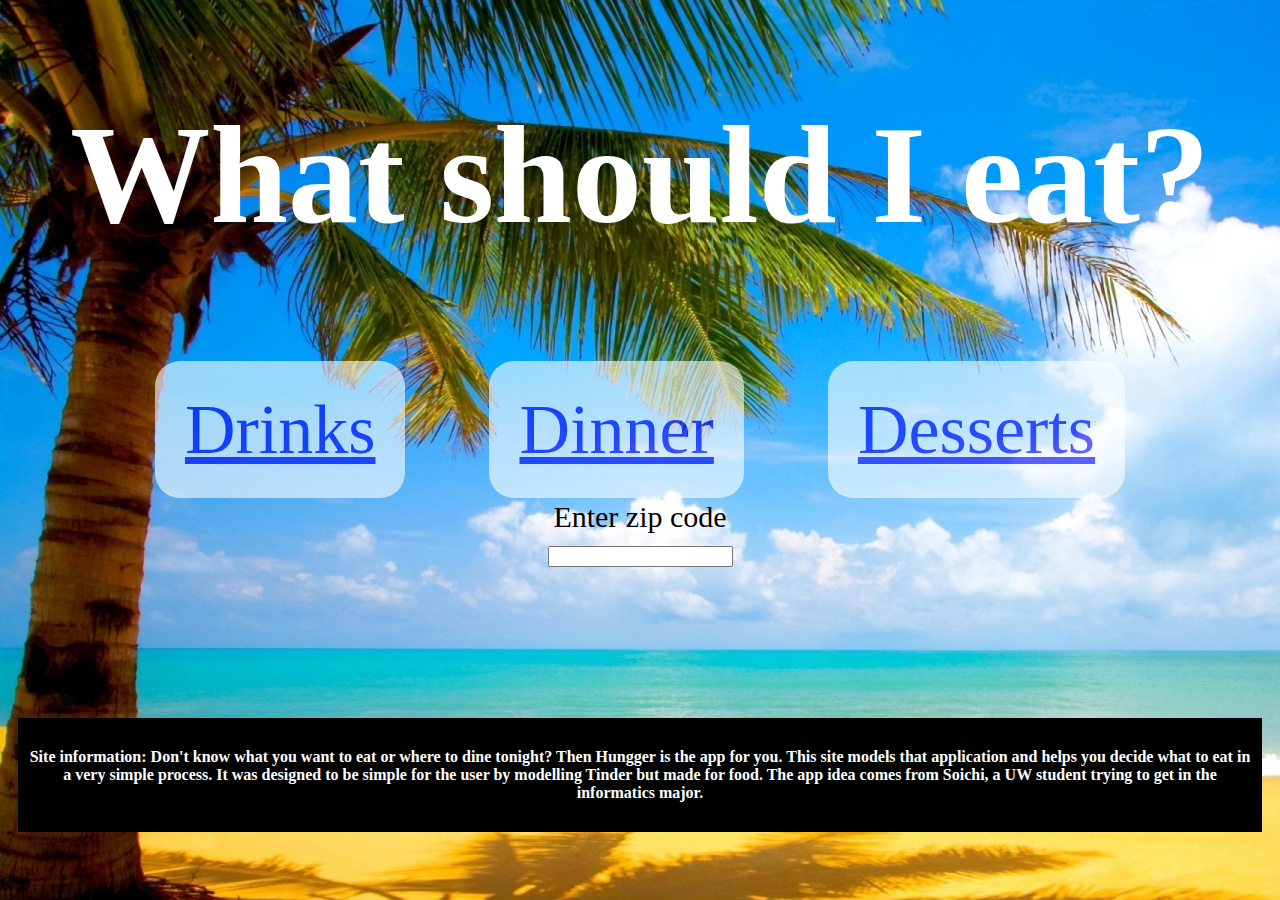
<file: index.html>
<!DOCTYPE html>
	<head> 
		<title> Hunger </title>
		<link rel="stylesheet" type="text/css" href="event.css" />
		<link href='http://fonts.googleapis.com/css?family=Passion+One' rel='stylesheet' type='text/css'>
	</head>

	<body>
	<div id = "wrap">
		<div id = "Header">
		    <h1>What should I eat?</h1>
		</div>
		
		<div id = "Content">
		   <a class = "image" href="drink1.html">Drinks</a>
		   <a class = "image" href="food1.html">Dinner</a>
		   <a class = "image" href="dessert1.html">Desserts</a>	
		</div>
		
		<div id = zipcode class="form-group">
			<label class="col-sm-3 control-label">Enter zip code</label>
			<div class="col-sm-9">
				<input class="form-control" type="text" name="zip code">
			</div>
		</div>
				
		
		<div id = "Footer">
			<h4>Site information: Don't know what you want to eat or where to dine tonight? Then Hungger is the app for you. This site models that application and helps you decide what to eat in a very simple process. It was designed to be simple for the user by modelling Tinder but made for food. The app idea comes from Soichi, a UW student trying to get in the informatics major.</h4>
		</div>

	</body>

</html>
</file>
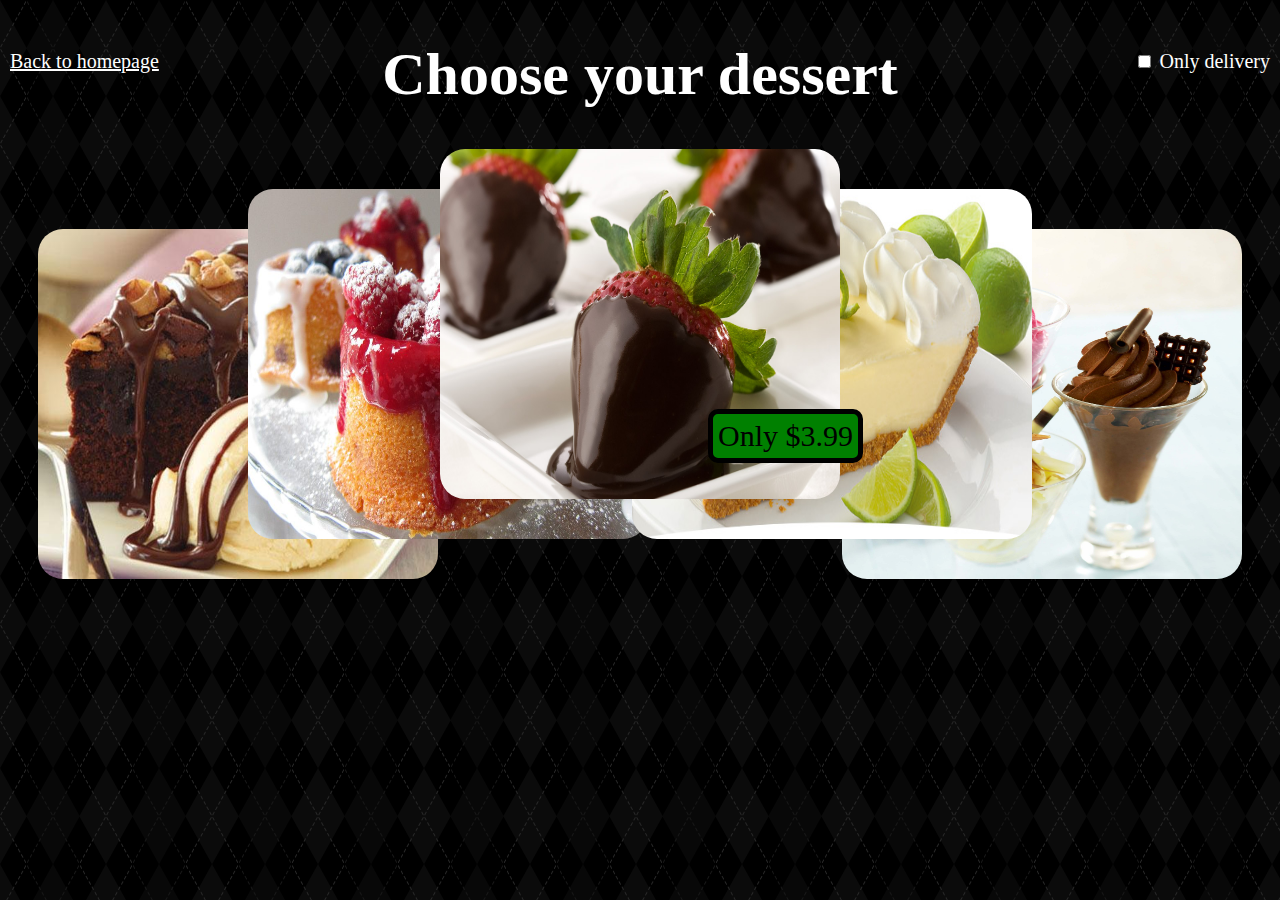
<file: dessert1.html>
<!DOCTYPE html>
	<head> 
		<title> Hunger </title>
		<link rel="stylesheet" type="text/css" href="food.css" />
		<link href='http://fonts.googleapis.com/css?family=Passion+One' rel='stylesheet' type='text/css'>
	</head>

	<body>
	<div id = "wrap">
		<div id = "Header">
			<div class="checkbox">
				<label>
					<input type="checkbox" name="position_pt" value="parttime">
					Only delivery
				</label>			
			</div>
			<a id = home href="event.html">Back to homepage</a>
		    <h1>Choose your dessert</h1>		
		</div>
		
		<div id =  "Content"style="position: relative; left: 0; top: 0;">
		  <img class = "image" src="dessert1.jpg" style="position: absolute; top: 80px; left: 30px;"/>
		  <img class = "image" src="dessert2.jpg" style="position: absolute; top: 40px; left: 240px;"/>
		  <img class = "image" src="dessert3.jpg" style="position: absolute; top: 80px; right: 30px;"/>
		  <img class = "image" src="dessert4.jpg" style="position: absolute; top: 40px; right: 240px;"/>
		  <img class = "image" src="dessert5.jpg" style="position: relative; top: 0; left: 0;"/>
		  
		  <a class = "image2" id = text3 style="position: absolute; top: 260px; left: 700px;">Only $3.99</a>
		</div>

	</body>

</html>
</file>
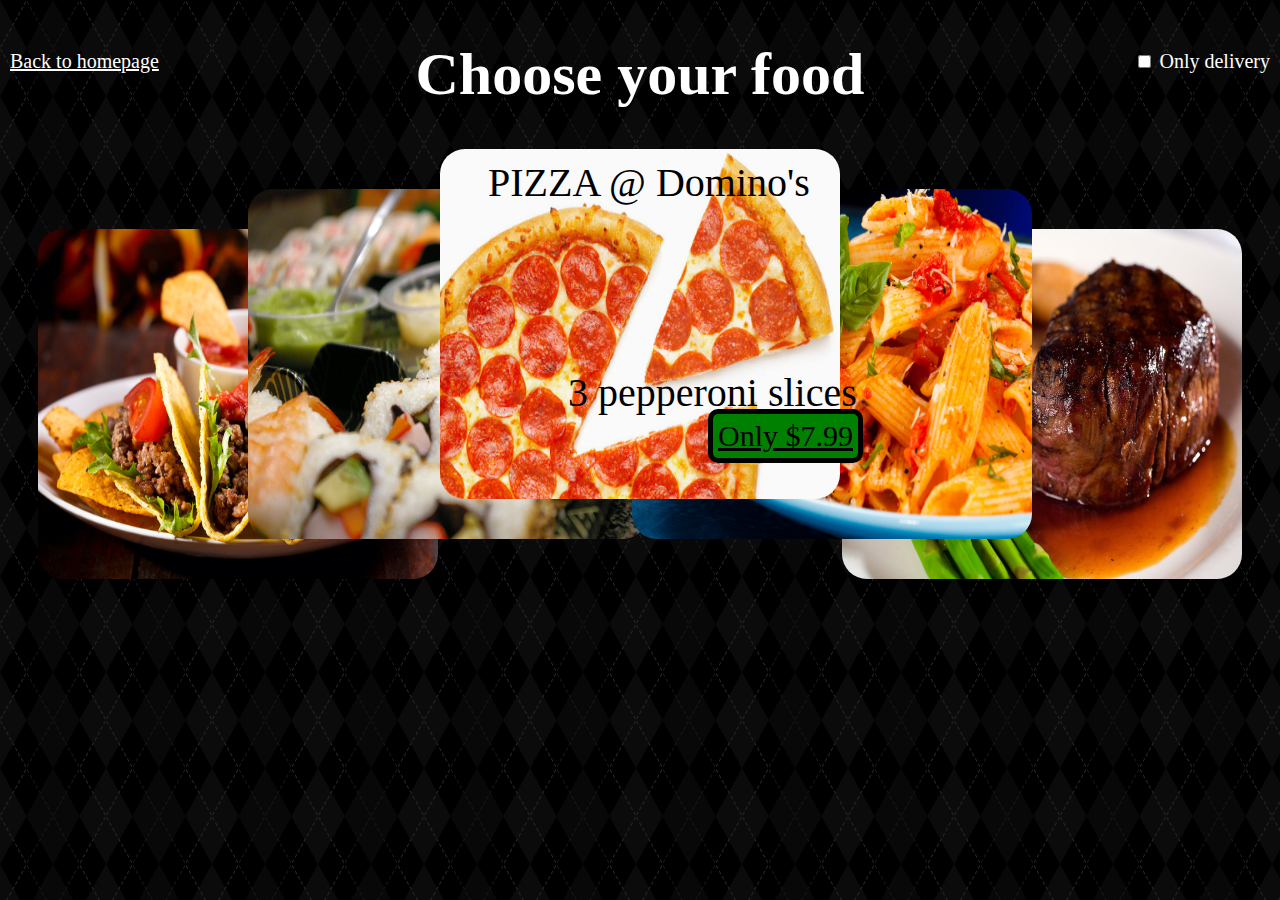
<file: food1.html>
<!DOCTYPE html>
	<head> 
		<title> Hunger </title>
		<link rel="stylesheet" type="text/css" href="food.css" />
		<link href='http://fonts.googleapis.com/css?family=Passion+One' rel='stylesheet' type='text/css'>
	</head>

	<body>
	<div id = "wrap">
		<div id = "Header">
			<div class="checkbox">
				<label>
					<input type="checkbox" name="position_pt" value="parttime">
					Only delivery
				</label>			
			</div>
			<a id = home href="event.html">Back to homepage</a>
		    <h1>Choose your food</h1>		
		</div>
		
		<div id =  "Content"style="position: relative; left: 0; top: 0;">
		  <a href = "food7.html"> <img class = "image" src="tacos.jpg" style="position: absolute; top: 80px; left: 30px;"/></a>
		  <a href = "food8.html"> <img class = "image" src="sushi.jpg" style="position: absolute; top: 40px; left: 240px;"/></a>
		  <a href = "food3.html"> <img class = "image" src="steak.jpg" style="position: absolute; top: 80px; right: 30px;"/></a>
		  <a href = "food2.html"> <img class = "image" src="pasta.jpg" style="position: absolute; top: 40px; right: 240px;"/></a>
		  <img class = "image" src="pizza.jpg" style="position: relative; top: 0; left: 0;"/>
		  
		  <p id = text1 style="position: absolute; top: -30px; left: 480px;"> PIZZA @ Domino's</p>
		  <p id = text2 style="position: absolute; top: 180px; left: 560px;"> 3 pepperoni slices</p>
		  <a class = "image2" id = text3 href = "http://www.dominos.com/#close" style="position: absolute; top: 260px; left: 700px;">Only $7.99</a>
		</div>

	</body>

</html>
</file>
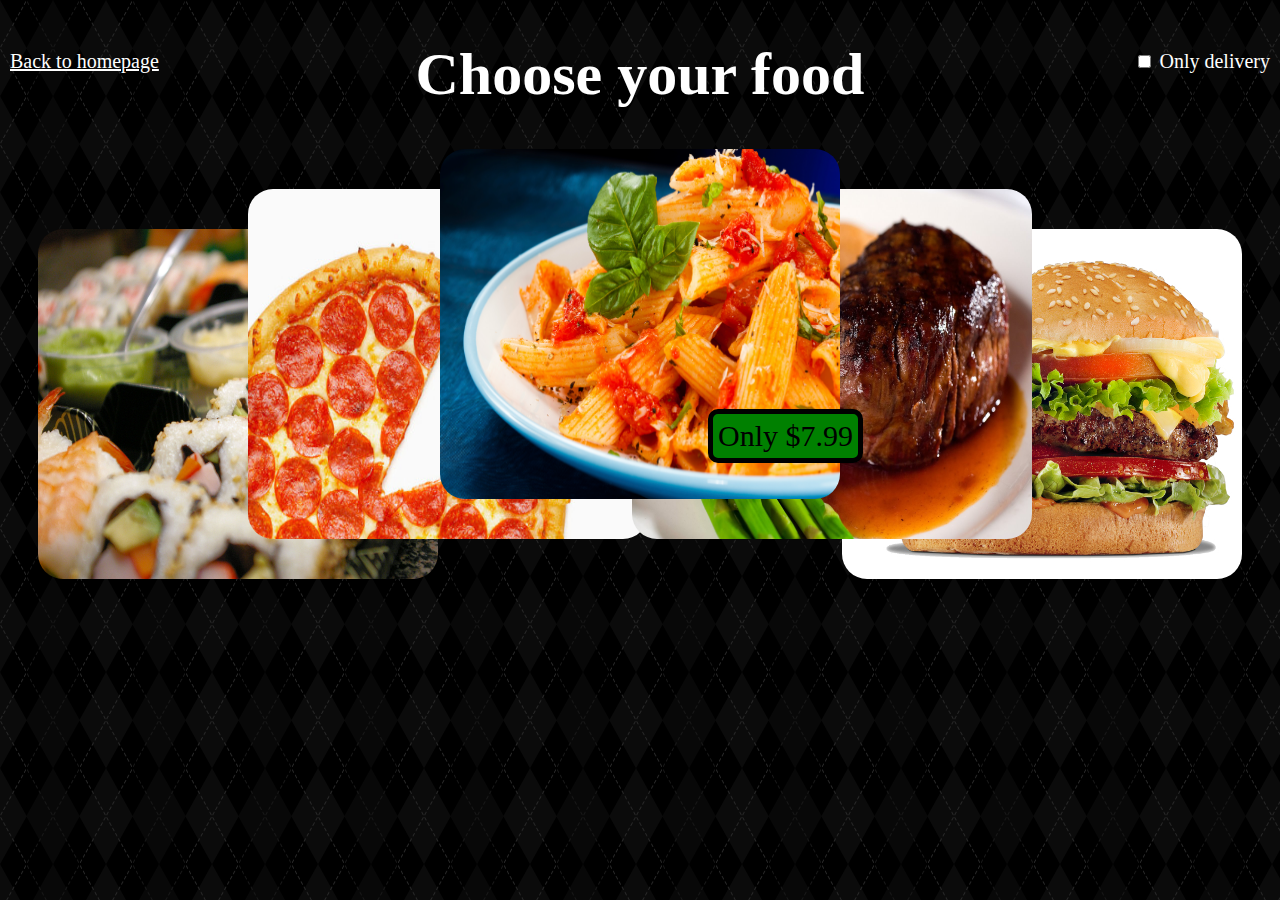
<file: food2.html>
<!DOCTYPE html>
	<head> 
		<title> Hunger </title>
		<link rel="stylesheet" type="text/css" href="food.css" />
		<link href='http://fonts.googleapis.com/css?family=Passion+One' rel='stylesheet' type='text/css'>
	</head>

	<body>
	<div id = "wrap">
		<div id = "Header">
			<div class="checkbox">
				<label>
					<input type="checkbox" name="position_pt" value="parttime">
					Only delivery
				</label>			
			</div>
			<a id = home href="event.html">Back to homepage</a>
		    <h1>Choose your food</h1>		
		</div>
		
		<div id =  "Content"style="position: relative; left: 0; top: 0;">
		  <a href = "food8.html"> <img class = "image" src="sushi.jpg" style="position: absolute; top: 80px; left: 30px;"/></a>
		  <a href = "food1.html"> <img class = "image" src="pizza.jpg" style="position: absolute; top: 40px; left: 240px;"/></a>
		  <a href = "food4.html"> <img class = "image" src="hamburger.jpg" style="position: absolute; top: 80px; right: 30px;"/></a>
		  <a href = "food3.html"> <img class = "image" src="steak.jpg" style="position: absolute; top: 40px; right: 240px;"/></a>
		  <img class = "image" src="pasta.jpg" style="position: relative; top: 0; left: 0;"/>
		  
		  <a class = "image2" id = text3 style="position: absolute; top: 260px; left: 700px;">Only $7.99</a>
		</div>

	</body>

</html>
</file>
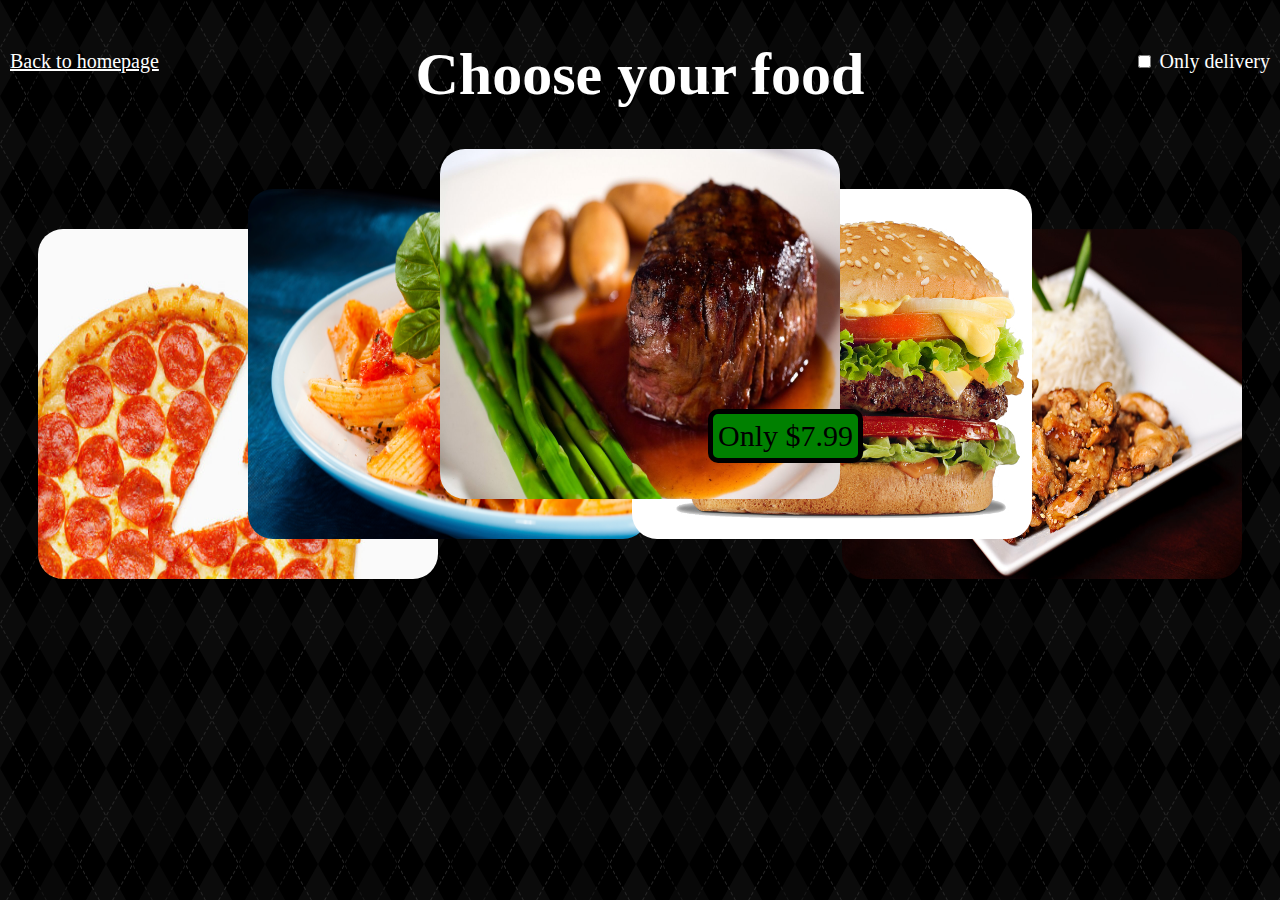
<file: food3.html>
<!DOCTYPE html>
	<head> 
		<title> Hunger </title>
		<link rel="stylesheet" type="text/css" href="food.css" />
		<link href='http://fonts.googleapis.com/css?family=Passion+One' rel='stylesheet' type='text/css'>
	</head>

	<body>
	<div id = "wrap">
		<div id = "Header">
			<div class="checkbox">
				<label>
					<input type="checkbox" name="position_pt" value="parttime">
					Only delivery
				</label>			
			</div>
			<a id = home href="event.html">Back to homepage</a>
		    <h1>Choose your food</h1>		
		</div>
		
		<div id =  "Content"style="position: relative; left: 0; top: 0;">
		  <a href = "food1.html"> <img class = "image" src="pizza.jpg" style="position: absolute; top: 80px; left: 30px;"/></a>
		  <a href = "food2.html"> <img class = "image" src="pasta.jpg" style="position: absolute; top: 40px; left: 240px;"/></a>
		  <a href = "food5.html"> <img class = "image" src="teriyaki.jpg" style="position: absolute; top: 80px; right: 30px;"/></a>
		  <a href = "food4.html"> <img class = "image" src="hamburger.jpg" style="position: absolute; top: 40px; right: 240px;"/></a>
		  <img class = "image" src="steak.jpg" style="position: relative; top: 0; left: 0;"/>
		  
		  <a class = "image2" id = text3 style="position: absolute; top: 260px; left: 700px;">Only $7.99</a>
		</div>

	</body>

</html>
</file>
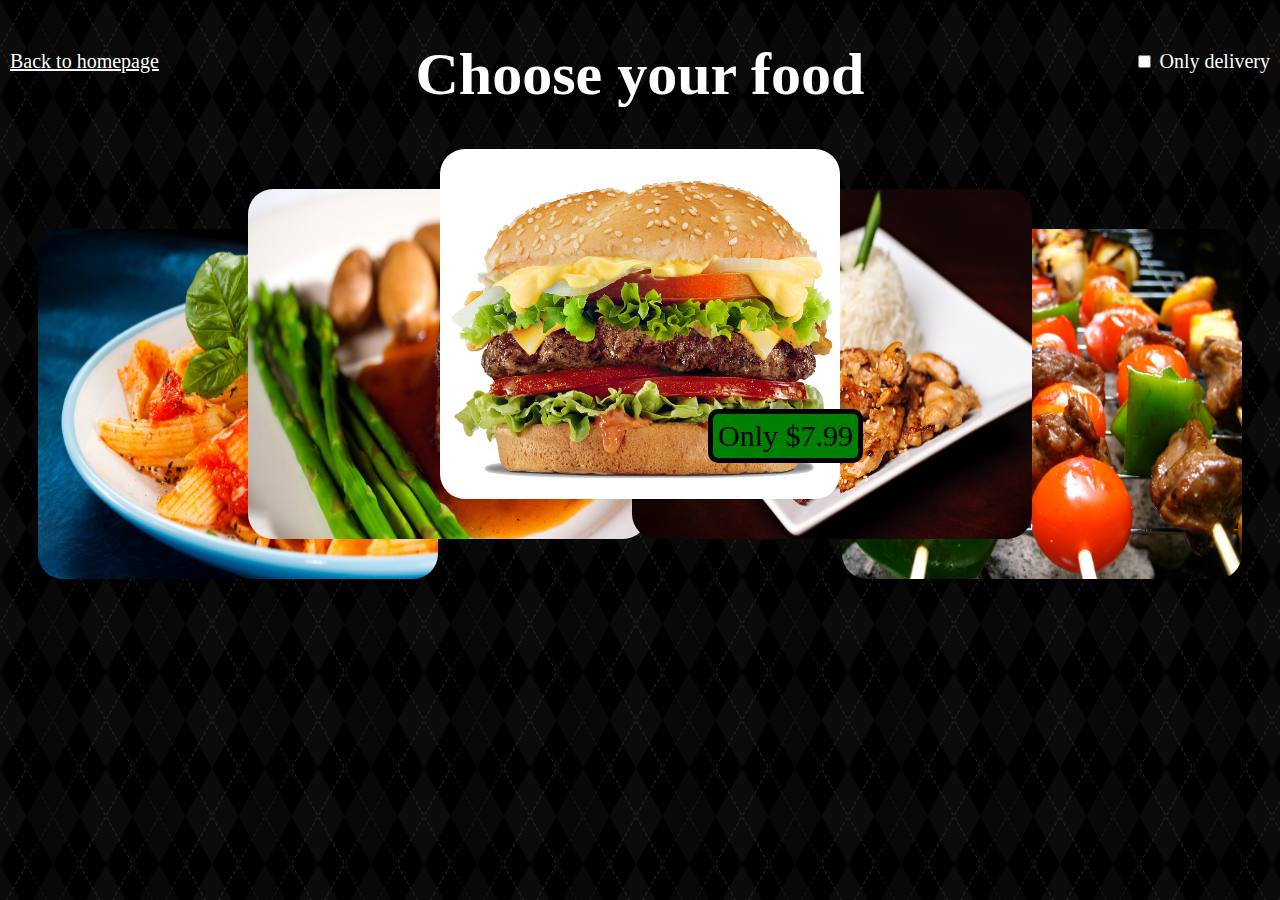
<file: food4.html>
<!DOCTYPE html>
	<head> 
		<title> Hunger </title>
		<link rel="stylesheet" type="text/css" href="food.css" />
		<link href='http://fonts.googleapis.com/css?family=Passion+One' rel='stylesheet' type='text/css'>
	</head>

	<body>
	<div id = "wrap">
		<div id = "Header">
			<div class="checkbox">
				<label>
					<input type="checkbox" name="position_pt" value="parttime">
					Only delivery
				</label>			
			</div>
			<a id = home href="event.html">Back to homepage</a>
		    <h1>Choose your food</h1>		
		</div>
		
		<div id =  "Content"style="position: relative; left: 0; top: 0;">
		  <a href = "food2.html"> <img class = "image" src="pasta.jpg" style="position: absolute; top: 80px; left: 30px;"/></a>
		  <a href = "food3.html"> <img class = "image" src="steak.jpg" style="position: absolute; top: 40px; left: 240px;"/></a>
		  <a href = "food6.html"> <img class = "image" src="kabob.jpg" style="position: absolute; top: 80px; right: 30px;"/></a>
		  <a href = "food5.html"> <img class = "image" src="teriyaki.jpg" style="position: absolute; top: 40px; right: 240px;"/></a>
		  <img class = "image" src="hamburger.jpg" style="position: relative; top: 0; left: 0;"/>
		  
		  <a class = "image2" id = text3 style="position: absolute; top: 260px; left: 700px;">Only $7.99</a>
		</div>

	</body>

</html>
</file>
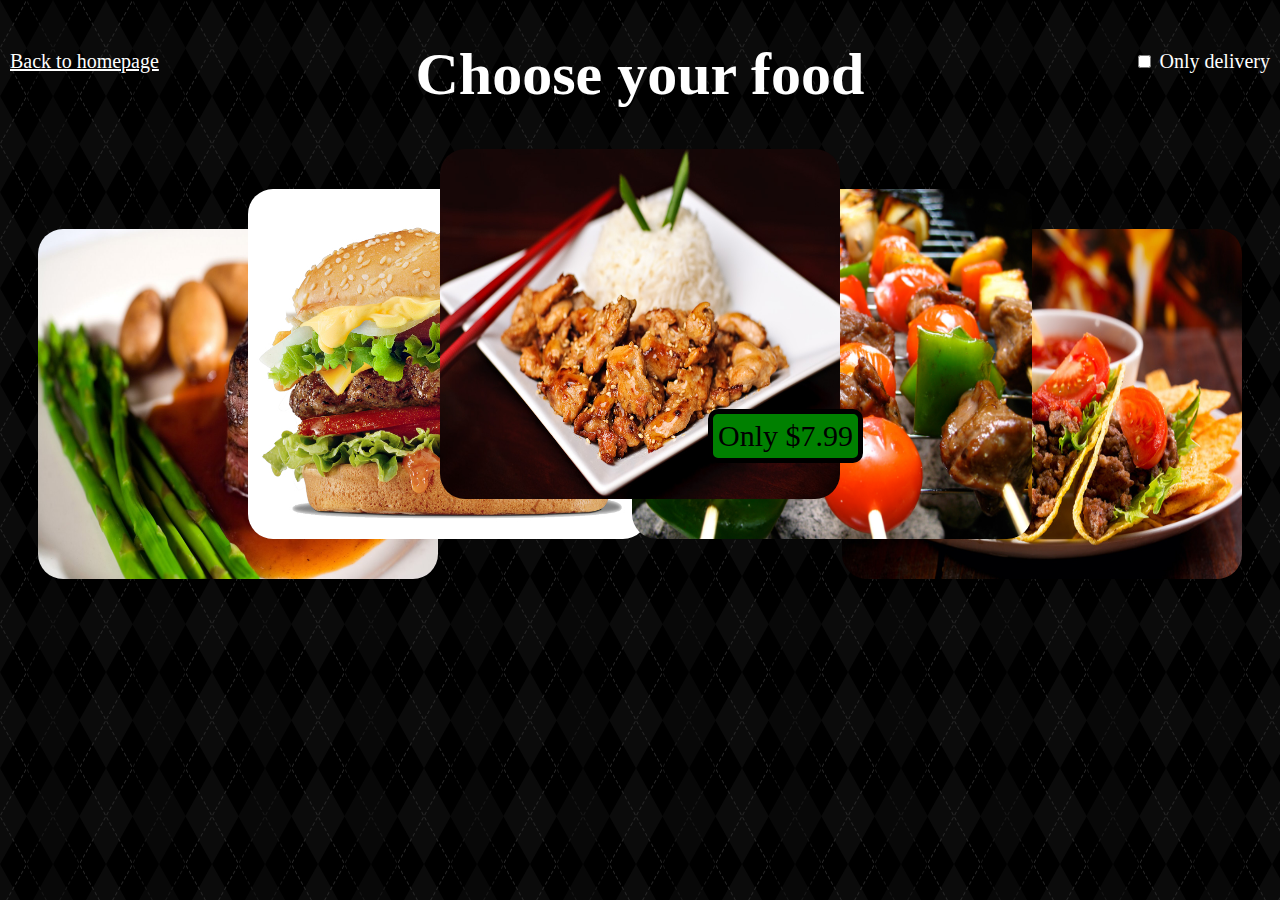
<file: food5.html>
<!DOCTYPE html>
	<head> 
		<title> Hunger </title>
		<link rel="stylesheet" type="text/css" href="food.css" />
		<link href='http://fonts.googleapis.com/css?family=Passion+One' rel='stylesheet' type='text/css'>
	</head>

	<body>
	<div id = "wrap">
		<div id = "Header">
			<div class="checkbox">
				<label>
					<input type="checkbox" name="position_pt" value="parttime">
					Only delivery
				</label>			
			</div>
			<a id = home href="event.html">Back to homepage</a>
		    <h1>Choose your food</h1>		
		</div>
		
		<div id =  "Content"style="position: relative; left: 0; top: 0;">
		  <a href = "food3.html"> <img class = "image" src="steak.jpg" style="position: absolute; top: 80px; left: 30px;"/></a>
		  <a href = "food4.html"> <img class = "image" src="hamburger.jpg" style="position: absolute; top: 40px; left: 240px;"/></a>
		  <a href = "food7.html"> <img class = "image" src="tacos.jpg" style="position: absolute; top: 80px; right: 30px;"/></a>
		  <a href = "food6.html"> <img class = "image" src="kabob.jpg" style="position: absolute; top: 40px; right: 240px;"/></a>
		  <img class = "image" src="teriyaki.jpg" style="position: relative; top: 0; left: 0;"/>
		  
		  <a class = "image2" id = text3 style="position: absolute; top: 260px; left: 700px;">Only $7.99</a>
		</div>

	</body>

</html>
</file>
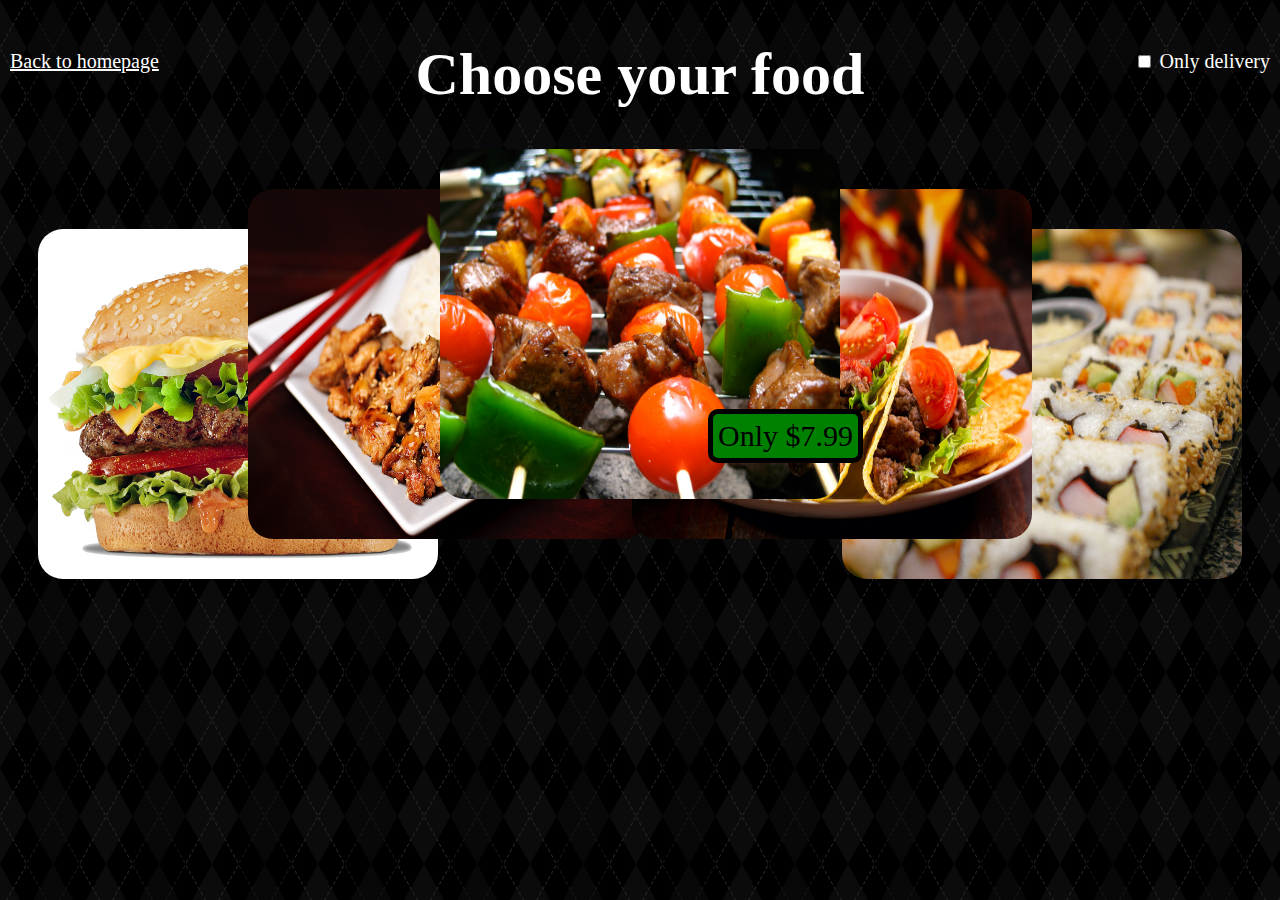
<file: food6.html>
<!DOCTYPE html>
	<head> 
		<title> Hunger </title>
		<link rel="stylesheet" type="text/css" href="food.css" />
		<link href='http://fonts.googleapis.com/css?family=Passion+One' rel='stylesheet' type='text/css'>
	</head>

	<body>
	<div id = "wrap">
		<div id = "Header">
			<div class="checkbox">
				<label>
					<input type="checkbox" name="position_pt" value="parttime">
					Only delivery
				</label>			
			</div>
			<a id = home href="event.html">Back to homepage</a>
		    <h1>Choose your food</h1>		
		</div>
		
		<div id =  "Content"style="position: relative; left: 0; top: 0;">
		  <a href = "food4.html"> <img class = "image" src="hamburger.jpg" style="position: absolute; top: 80px; left: 30px;"/></a>
		  <a href = "food5.html"> <img class = "image" src="teriyaki.jpg" style="position: absolute; top: 40px; left: 240px;"/></a>
		  <a href = "food8.html"> <img class = "image" src="sushi.jpg" style="position: absolute; top: 80px; right: 30px;"/></a>
		  <a href = "food7.html"> <img class = "image" src="tacos.jpg" style="position: absolute; top: 40px; right: 240px;"/></a>
		  <img class = "image" src="kabob.jpg" style="position: relative; top: 0; left: 0;"/>
		  
		  <a class = "image2" id = text3 style="position: absolute; top: 260px; left: 700px;">Only $7.99</a>
		</div>

	</body>

</html>
</file>
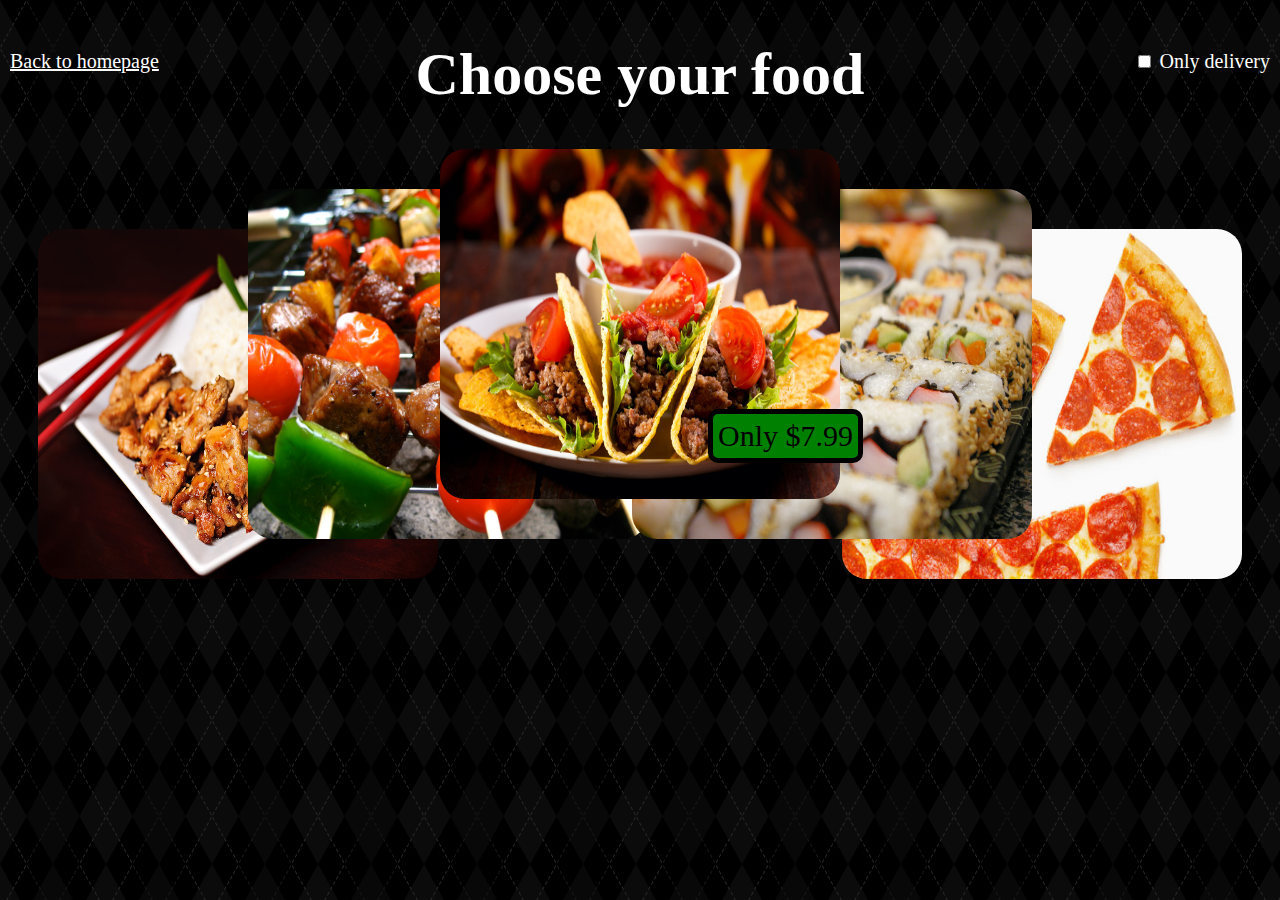
<file: food7.html>
<!DOCTYPE html>
	<head> 
		<title> Hunger </title>
		<link rel="stylesheet" type="text/css" href="food.css" />
		<link href='http://fonts.googleapis.com/css?family=Passion+One' rel='stylesheet' type='text/css'>
	</head>

	<body>
	<div id = "wrap">
		<div id = "Header">
			<div class="checkbox">
				<label>
					<input type="checkbox" name="position_pt" value="parttime">
					Only delivery
				</label>			
			</div>
			<a id = home href="event.html">Back to homepage</a>
		    <h1>Choose your food</h1>		
		</div>
		
		<div id =  "Content"style="position: relative; left: 0; top: 0;">
		  <a href = "food5.html"> <img class = "image" src="teriyaki.jpg" style="position: absolute; top: 80px; left: 30px;"/></a>
		  <a href = "food6.html"> <img class = "image" src="kabob.jpg" style="position: absolute; top: 40px; left: 240px;"/></a>
		  <a href = "food1.html"> <img class = "image" src="pizza.jpg" style="position: absolute; top: 80px; right: 30px;"/></a>
		  <a href = "food8.html"> <img class = "image" src="sushi.jpg" style="position: absolute; top: 40px; right: 240px;"/></a>
		  <img class = "image" src="tacos.jpg" style="position: relative; top: 0; left: 0;"/>
		  
		  <a class = "image2" id = text3 style="position: absolute; top: 260px; left: 700px;">Only $7.99</a>
		</div>

	</body>

</html>
</file>
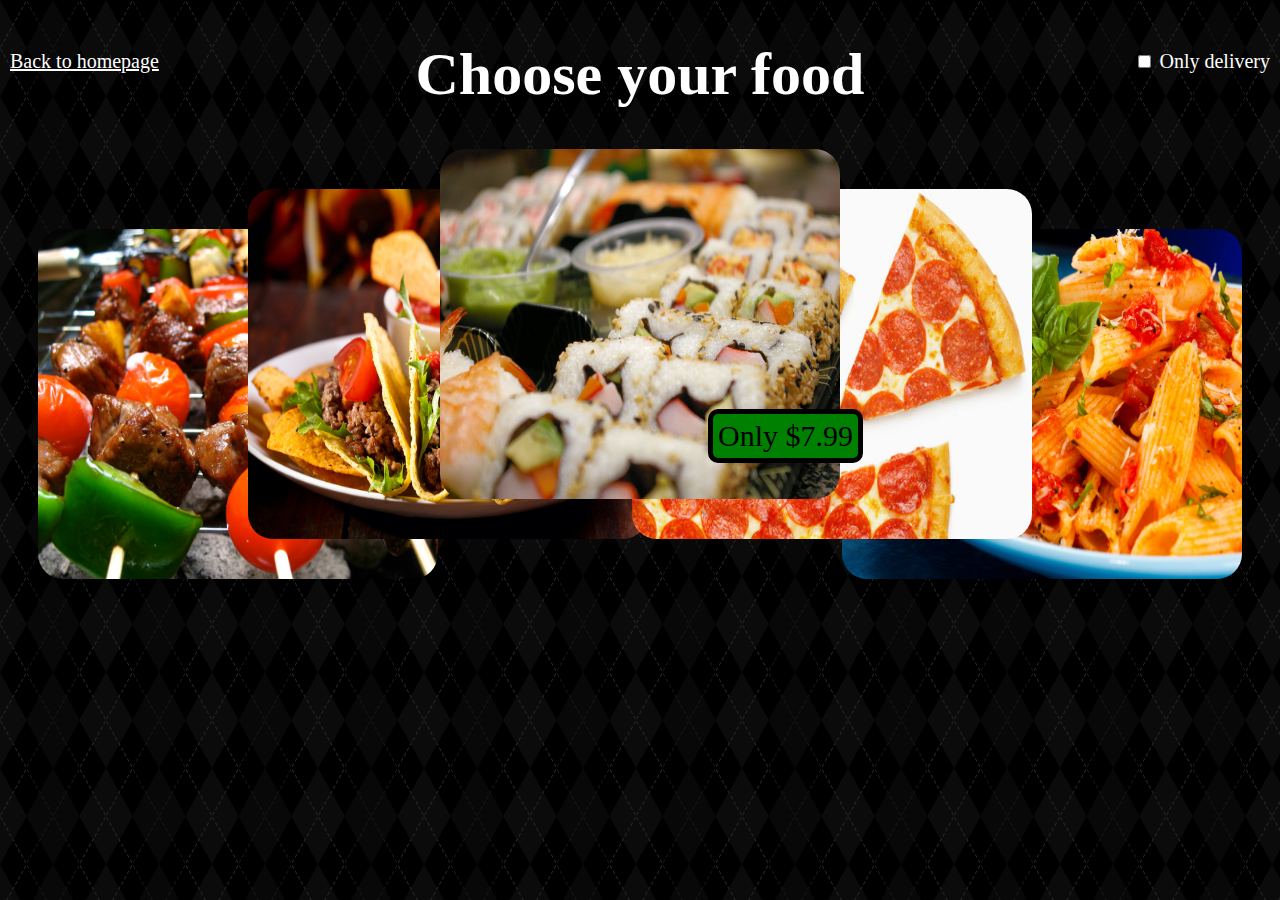
<file: food8.html>
<!DOCTYPE html>
	<head> 
		<title> Hunger </title>
		<link rel="stylesheet" type="text/css" href="food.css" />
		<link href='http://fonts.googleapis.com/css?family=Passion+One' rel='stylesheet' type='text/css'>
	</head>

	<body>
	<div id = "wrap">
		<div id = "Header">
			<div class="checkbox">
				<label>
					<input type="checkbox" name="position_pt" value="parttime">
					Only delivery
				</label>			
			</div>
			<a id = home href="event.html">Back to homepage</a>
		    <h1>Choose your food</h1>		
		</div>
		
		<div id =  "Content"style="position: relative; left: 0; top: 0;">
		  <a href = "food6.html"> <img class = "image" src="kabob.jpg" style="position: absolute; top: 80px; left: 30px;"/></a>
		  <a href = "food7.html"> <img class = "image" src="tacos.jpg" style="position: absolute; top: 40px; left: 240px;"/></a>
		  <a href = "food2.html"> <img class = "image" src="pasta.jpg" style="position: absolute; top: 80px; right: 30px;"/></a>
		  <a href = "food1.html"> <img class = "image" src="pizza.jpg" style="position: absolute; top: 40px; right: 240px;"/></a>
		  <img class = "image" src="sushi.jpg" style="position: relative; top: 0; left: 0;"/>
		  
		  <a class = "image2" id = text3 style="position: absolute; top: 260px; left: 700px;">Only $7.99</a>
		</div>

	</body>

</html>
</file>
<file: event.css>
body{
	background-image: url('hawaii.jpg');
	text-align: center;
}

.image:hover {
border-radius:50%;
box-shadow: 0 10px 6px -6px grey;
}
.image {
-webkit-transition: all 0.7s ease;
transition: all 0.7s ease;
}

#Header{
	margin: 10px;
	text-align: center;
	font-size: 70px;
	color: white;
}

a{
	text-align: center;
	font-size: 70px;
	color: blue;
	width: 300px;
	border: 8px black;
	background-color: white;
	opacity: 0.6;
	border-radius: 25px;
	padding: 30px;
	margin: 40px;
}

#Content{
	text-align: center;
	position: relative;
	padding: 5px;
	margin-top: 130px;
	margin-bottom: 25px;
}

#zipcode{
	margin-bottom: 150px;
	font-size: 30px;
}

h4{
	color: white;
}

#Footer{
	border: solid 4px black;
	background-color: black;
	padding: 5px;
	margin: 10px;
}
</file>
<file: food.css>
body{
	background-image: url('argyle.png');
	text-align: center;
}

img{
	width: 400px;
	height: 350px;
	border-radius: 25px;
}

.image:hover {
-webkit-box-shadow: 0px 0px 15px 10px rgba(255, 255, 255, .75);
box-shadow: 0px 0px 15px 10px rgba(255, 255, 255, .75);
}
.image {
-webkit-transition: all 0.7s ease;
transition: all 0.7s ease;
}

.image2:hover {
-webkit-transform:scale(1.2);
transform:scale(1.2);
}
.image2 {
-webkit-transition: all 0.7s ease;
transition: all 0.7s ease;
}

p{
	font-size: 40px;
	color: black;
}

a{
	font-size: 30px;
	color: black;
}

label {
	font-size: 20px;
	position: absolute;
    right: 10px;
    top: 50px;
}

#home {
	color: white;
	font-size: 20px;
	position: absolute;
    left: 10px;
    top: 50px;
}

#text3 {
	border: solid 5px black;
	background-color: green;
	border-radius: 10px;
	padding: 5px;
}

#Header{
	text-align: center;
	font-size: 30px;
	color: white;
}

#Content{
	text-align: center;
	position: relative;
	margin-bottom: 120px;
}

#Buy{
	float: center;
	text-align: center;
	border: solid 8px white;
	background-color: green;
	padding: 5px;
	margin: 10px;
	width: 60px;
}
</file>
